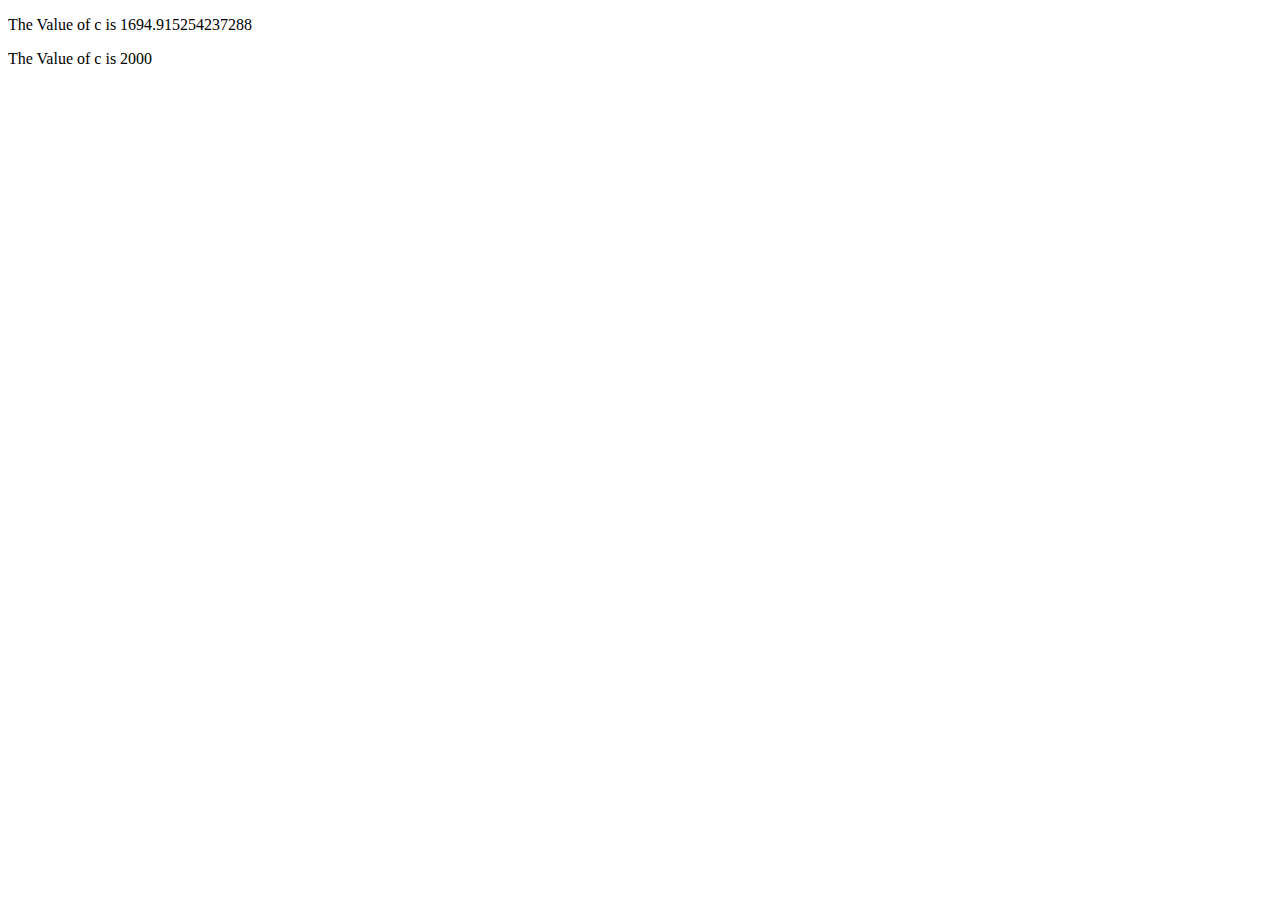
<file: .github/workflows/Calculator.html>
<!DOCTYPE html>
<html lang="en">

<head>
    <meta charset="UTF-8">
    <meta name="viewport" content="width=device-width, initial-scale=1.0">
    <title>Calculate</title>
</head>

<body>
    <p id="M1"></p>
    <p id="M2"></p>
    <script>
        var a = 2000;
        var b = 18;
        var c = a * 100 / (100 + b);
        var d = c + (c * (b / 100));
        document.getElementById("M1").innerHTML = "The Value of c is  " + c;
        document.getElementById("M2").innerHTML = "The Value of c is  " + d;


        // var a = 2000;
        // var b = 12;
        // var c = a * 100 / (100 + b);
        // var d = c + (c * (b / 100));
        // document.getElementById("M1").innerHTML = "The value of c is " + c;
        // document.getElementById("M2").innerHTML = "The value of c is " + d;


        // var a = 100;
        // var b = 18;
        // var c = a * 100 / (100 + b);
        // var d = c + (c * (b / 100));
        // document.getElementById("M1").innerHTML = "The value of c is " + c;
        // document.getElementById("M2").innerHTML = "The value of c is " + d;



        //Age Calculation
        // var x = 8    ;
        // var n = (4 * x) + 16;
        // var d = x + 16;
        // var ratio = n / d;
        // document.getElementById("M1").innerHTML = "The Required ratio is: " + ratio;   

        //Simple Interest
        // var p = 150000; 
        // var r = 12;
        // var t = 2;
        // var si = (p * r * t) / 100;
        // document.getElementById("M1").innerHTML = "the SI is " + si;  
    </script> 

</body>

</html>
</file>
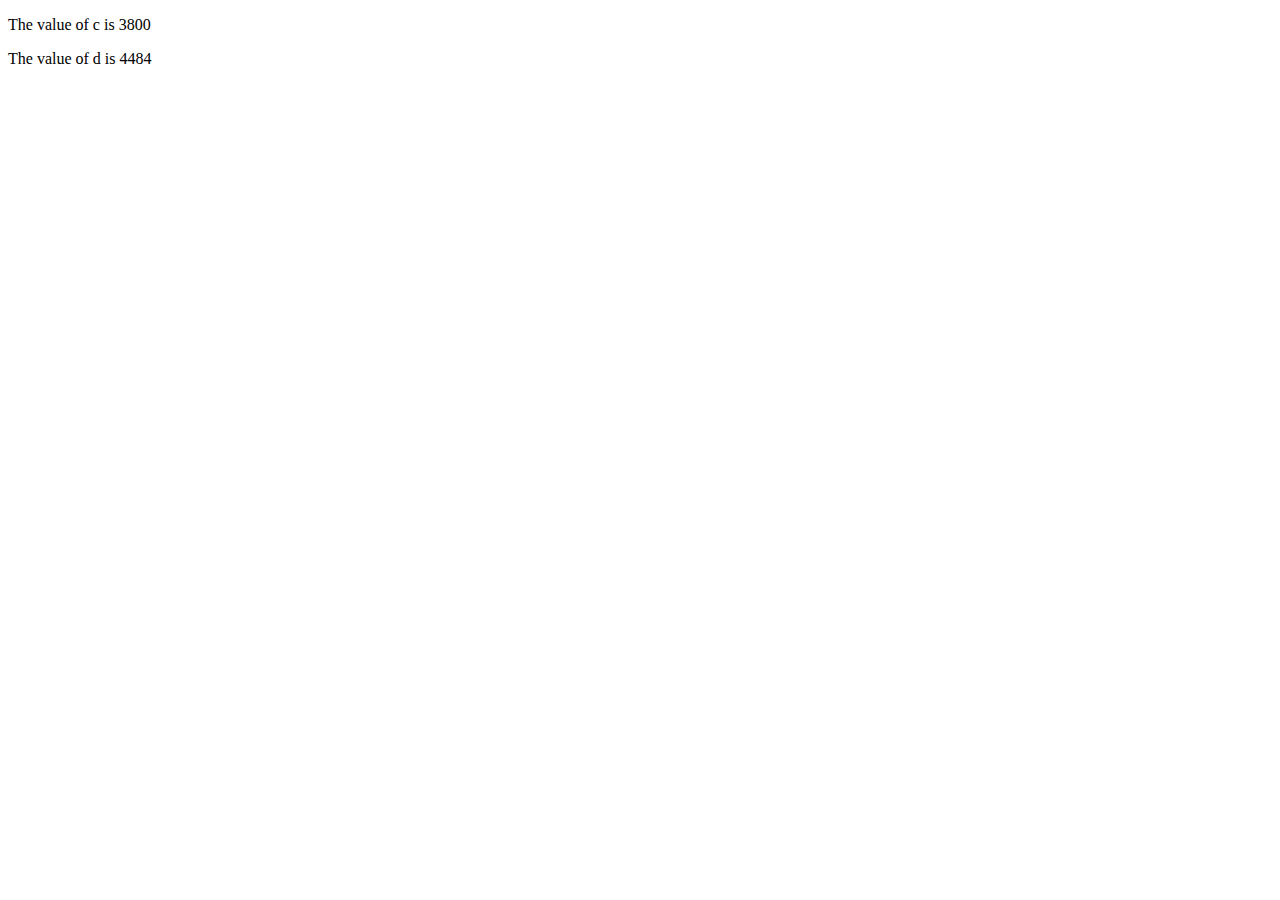
<file: .github/workflows/gst.html>
<!DOCTYPE html>
<html lang="en">

<head>
    <meta charset="UTF-8">
    <meta name="viewport" content="width=device-width, initial-scale=1.0">
    <title>gst Calculation</title>
</head>

<body> 

    <p id="p1"></p>
    <p id="p2"></p>
    <script>
        var a = 2000;
        var b = 18;
        var c = a +(100 * b);
        var d = c + (c * (b / 100));
        document.getElementById("p1").innerHTML = "The value of c is " + c;
        document.getElementById("p2").innerHTML = "The value of d is " + d;
 
    </script>

</body>

</html>
</file>
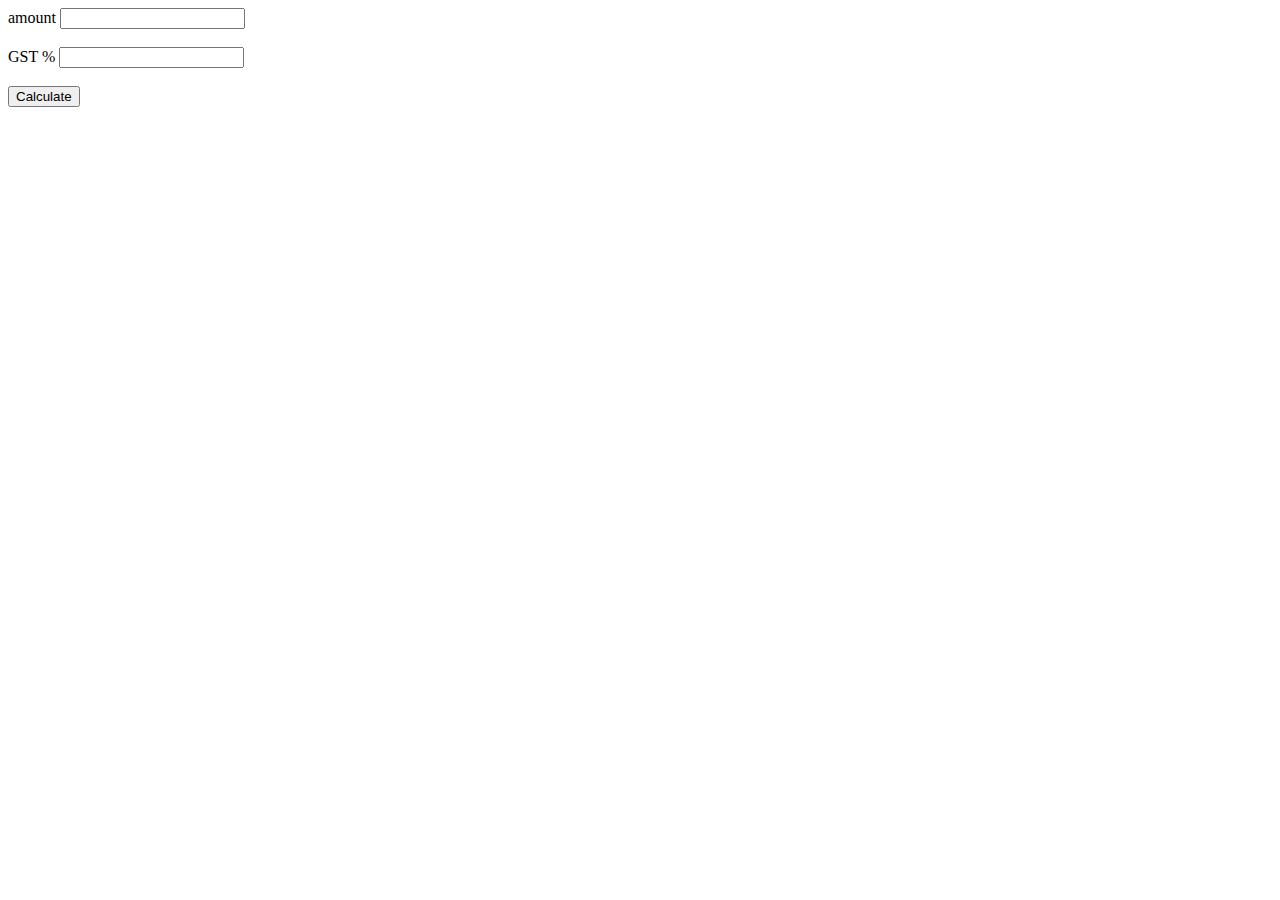
<file: .github/workflows/gstcal.html>
<!DOCTYPE html>
<html lang="en">

<head>
    <meta charset="UTF-8">
    <meta name="viewport" content="width=device-width, initial-scale=1.0">
    <title>GstCal</title>
</head>

<body>
    <label>amount</label>
    <input type="number" id="inp1"><br> <br>
    <label>GST %</label>
    <input type="number" id="inp2"><br><br>
    <button onclick="functions()">Calculate</button>
    <p id="p1"></p>
    <p id="p2"></p>
    <p id="p3"></p>
    <p id="p4"></p>
    <script>
        function functions() {
            var b = parseInt(document.getElementById("inp1").value);
            var r = parseInt(document.getElementById("inp2").value);
            var t = b + (b * (r / 100));
            var g=  b*(r/100);
            var c = b * 100 / (100 + r);
            c = c.toFixed(2);
            var d = c + (c * (r / 100));
            var h=  b - c;
            h= h.toFixed(2);
            document.getElementById("p1").innerHTML = " Forward Amount : " + t;
            document.getElementById("p2").innerHTML = "Forward Gst Amount : " + g;
            document.getElementById("p3").innerHTML = "Reverse Amount : " + c;
            document.getElementById("p4").innerHTML="Reverse Gst Amount : " + h; 
        }
    </script>
</body>

</html>
</file>
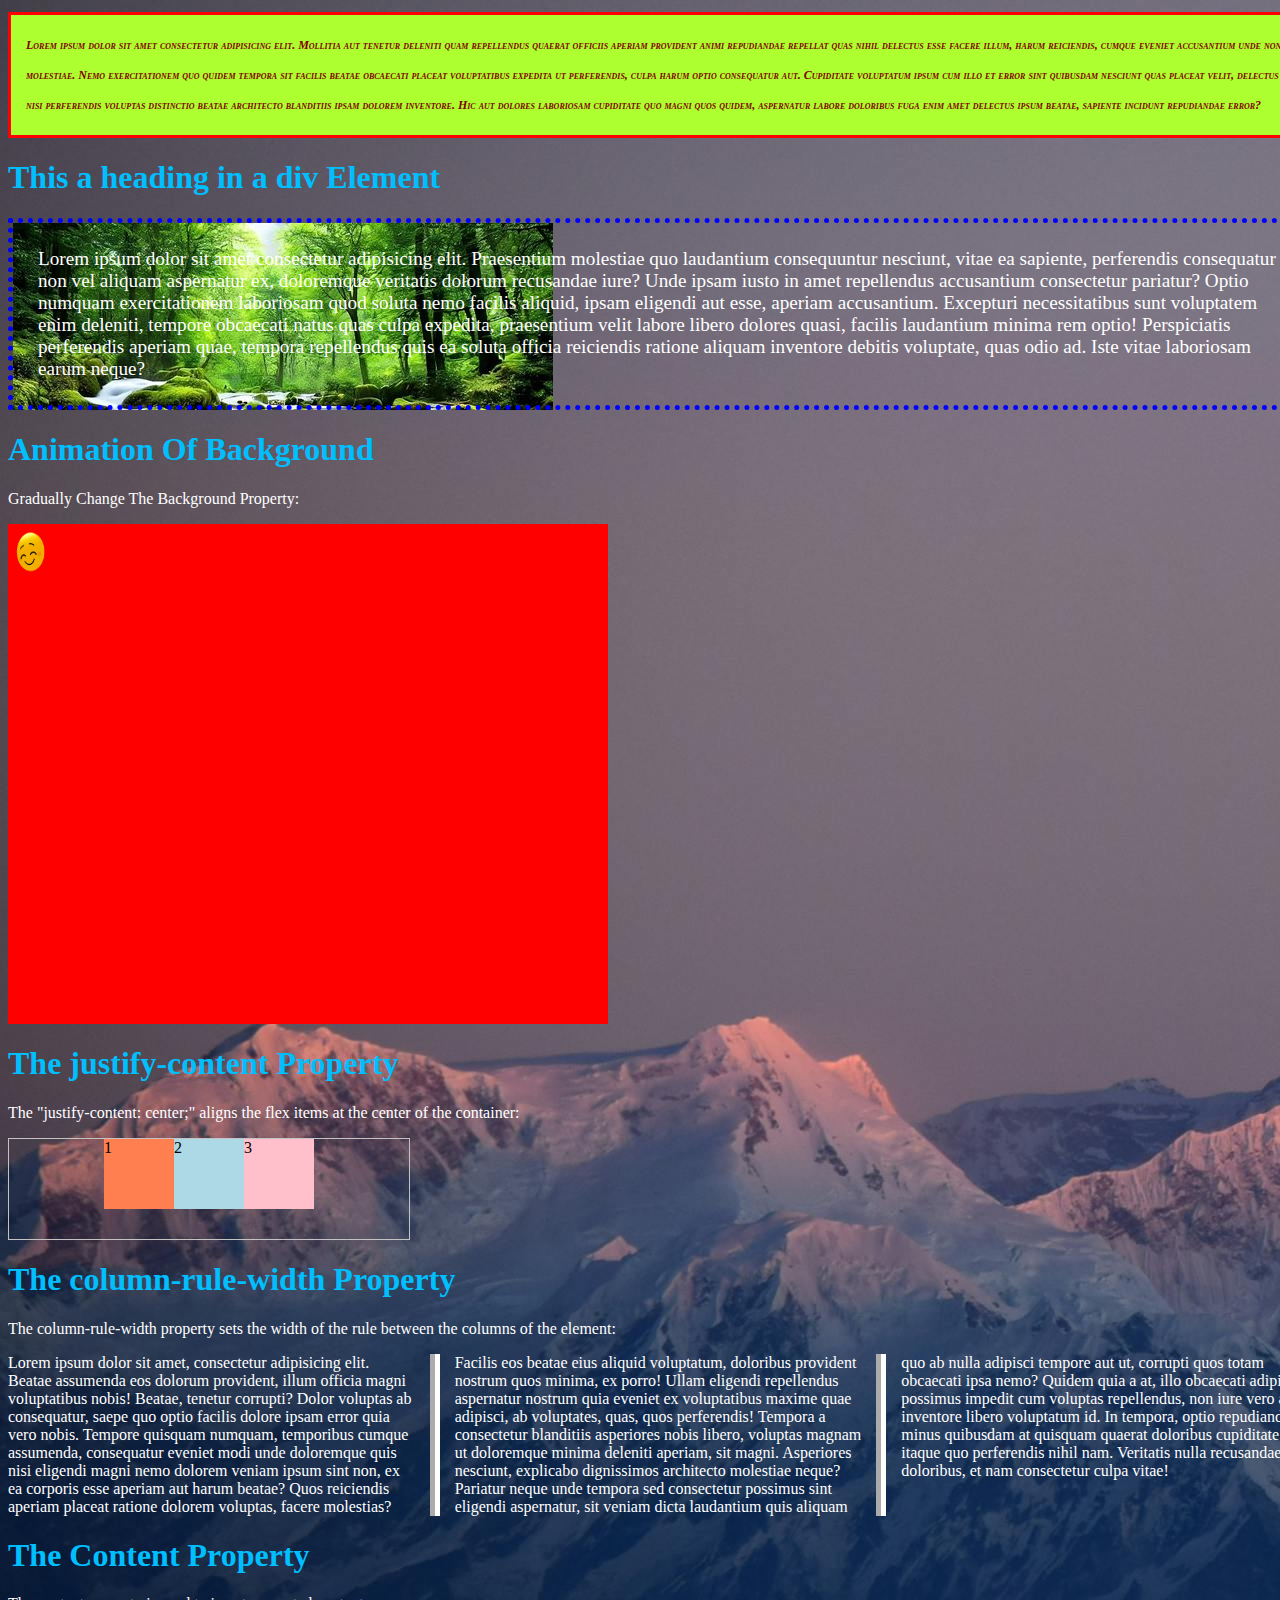
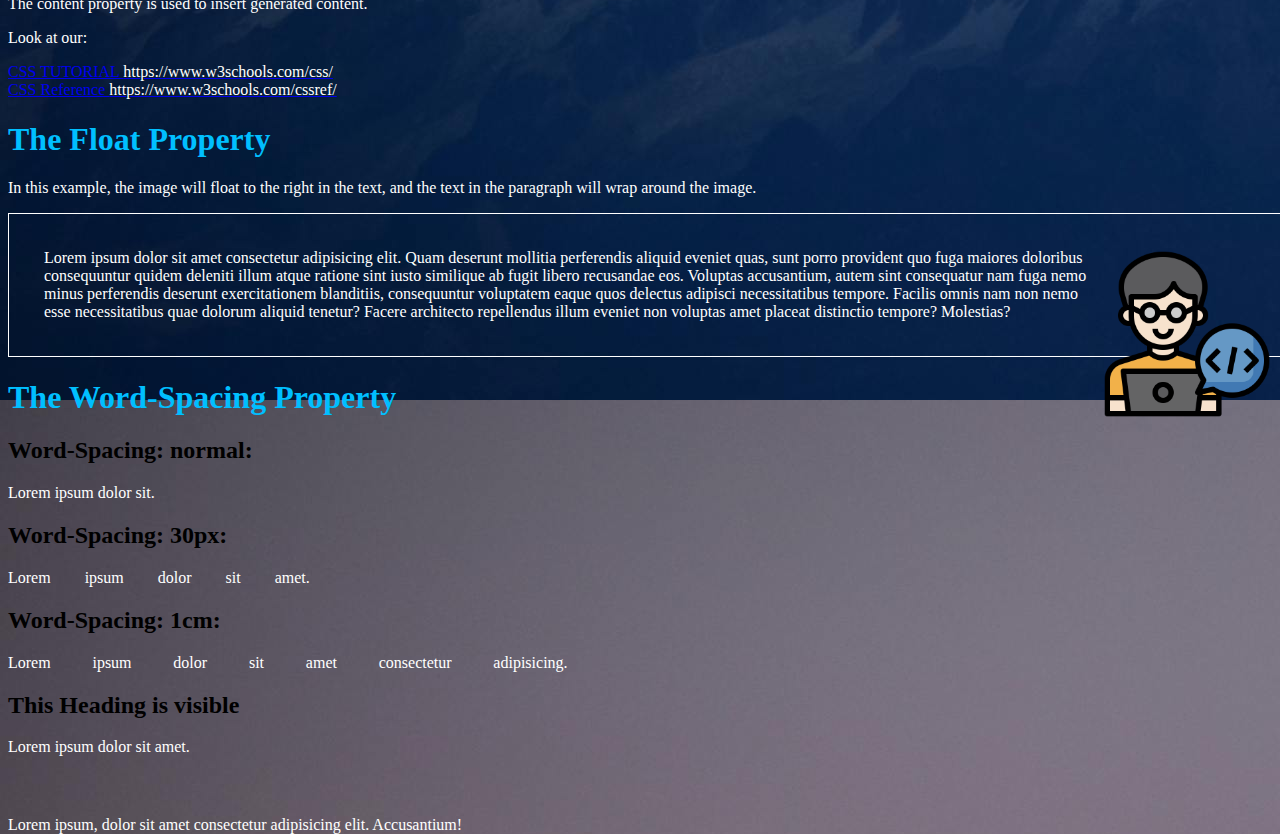
<file: .github/workflows/index1.html>
<!DOCTYPE html>
<html lang="en">

<head>
    <meta charset="UTF-8">
    <meta name="viewport" content="width=device-width, initial-scale=1.0">
    <link rel="stylesheet" href="style.css">
    <title>All CSS Proparties</title>
</head>
<style>
    p.c{
        word-spacing: normal;
        color: white;
    }
    p.d{
        word-spacing: 30px;
        color: white;
    }
    p.e{
        word-spacing: 1cm;
        color: white;
    }
    h3{
        visibility: hidden;
    }
</style>

<body>
    <P class="a"> Lorem ipsum dolor sit amet consectetur adipisicing elit. Mollitia aut tenetur deleniti quam
        repellendus quaerat officiis aperiam provident animi repudiandae repellat quas nihil delectus esse facere illum,
        harum reiciendis, cumque eveniet accusantium unde non molestiae. Nemo exercitationem quo quidem tempora sit
        facilis beatae obcaecati placeat voluptatibus expedita ut perferendis, culpa harum optio consequatur aut.
        Cupiditate voluptatum ipsum cum illo et error sint quibusdam nesciunt quas placeat velit, delectus nisi
        perferendis voluptas distinctio beatae architecto blanditiis ipsam dolorem inventore. Hic aut dolores laboriosam
        cupiditate quo magni quos quidem, aspernatur labore doloribus fuga enim amet delectus ipsum beatae, sapiente
        incidunt repudiandae error? </P>
    <div>
        <h1>This a heading in a div Element</h1>
        <p class="b">Lorem ipsum dolor sit amet consectetur adipisicing elit. Praesentium molestiae quo laudantium
            consequuntur nesciunt, vitae ea sapiente, perferendis consequatur non vel aliquam aspernatur ex, doloremque
            veritatis dolorum recusandae iure? Unde ipsam iusto in amet repellendus accusantium consectetur pariatur?
            Optio numquam exercitationem laboriosam quod soluta nemo facilis aliquid, ipsam eligendi aut esse, aperiam
            accusantium. Excepturi necessitatibus sunt voluptatem enim deleniti, tempore obcaecati natus quas culpa
            expedita, praesentium velit labore libero dolores quasi, facilis laudantium minima rem optio! Perspiciatis
            perferendis aperiam quae, tempora repellendus quis ea soluta officia reiciendis ratione aliquam inventore
            debitis voluptate, quas odio ad. Iste vitae laboriosam earum neque?</p>
    </div>

    <h1>Animation Of Background</h1>
    <p style="color: white;">Gradually Change The Background Property:</p>
    <div id="myDIV"></div>
     
    <h1>The justify-content Property</h1>

<p style="color: white;">The "justify-content: center;" aligns the flex items at the center of the container:</p>

  <div id="main">
    <div style="background-color: coral;">1</div>
    <div style="background-color: lightblue;">2</div>
    <div style="background-color: pink;">3</div>
  </div>
   <h1> The column-rule-width Property</h1>
   <p style="color: white;">The column-rule-width property sets the width of the rule between the columns of the element:</p>

   <div class="newspaper">Lorem ipsum dolor sit amet, consectetur adipisicing elit. Beatae assumenda eos dolorum provident, illum officia magni voluptatibus nobis! Beatae, tenetur corrupti? Dolor voluptas ab consequatur, saepe quo optio facilis dolore ipsam error quia vero nobis. Tempore quisquam numquam, temporibus cumque assumenda, consequatur eveniet modi unde doloremque quis nisi eligendi magni nemo dolorem veniam ipsum sint non, ex ea corporis esse aperiam aut harum beatae? Quos reiciendis aperiam placeat ratione dolorem voluptas, facere molestias? Facilis eos beatae eius aliquid voluptatum, doloribus provident nostrum quos minima, ex porro! Ullam eligendi repellendus aspernatur nostrum quia eveniet ex voluptatibus maxime quae adipisci, ab voluptates, quas, quos perferendis! Tempora a consectetur blanditiis asperiores nobis libero, voluptas magnam ut doloremque minima deleniti aperiam, sit magni. Asperiores nesciunt, explicabo dignissimos architecto molestiae neque? Pariatur neque unde tempora sed consectetur possimus sint eligendi aspernatur, sit veniam dicta laudantium quis aliquam quo ab nulla adipisci tempore aut ut, corrupti quos totam obcaecati ipsa nemo? Quidem quia a at, illo obcaecati adipisci possimus impedit cum voluptas repellendus, non iure vero alias inventore libero voluptatum id. In tempora, optio repudiandae minus quibusdam at quisquam quaerat doloribus cupiditate itaque quo perferendis nihil nam. Veritatis nulla recusandae doloribus, et nam consectetur culpa vitae!</div>

   <h1>The Content Property</h1>
   <p style="color: white;">The content property is used to insert generated content.</p>

   <p style="color: white;">Look at our:</p>
   <p>
    <a href="https://www.w3schools.com/css/"> CSS TUTORIAL </a><br>
    <a href="https://www.w3schools.com/cssref/"> CSS Reference </a>
   </p>
   <h1>The Float Property</h1>
   <p style="color: white;">In this example, the image will float to the right in the text, and the text in the paragraph will wrap around the image.</p>

   <p style="color: white; height: auto; border: 1px solid white; padding: 35px;" ><img src="developer1.png" alt="developer1"
   
    style="width:170px;height:170px; margin-left:15px;" >Lorem ipsum dolor sit amet consectetur adipisicing elit. Quam deserunt mollitia perferendis aliquid eveniet quas, sunt porro provident quo fuga maiores doloribus consequuntur quidem deleniti illum atque ratione sint iusto similique ab fugit libero recusandae eos. Voluptas accusantium, autem sint consequatur nam fuga nemo minus perferendis deserunt exercitationem blanditiis, consequuntur voluptatem eaque quos delectus adipisci necessitatibus tempore. Facilis omnis nam non nemo esse necessitatibus quae dolorum aliquid tenetur? Facere architecto repellendus illum eveniet non voluptas amet placeat distinctio tempore? Molestias?</p>
      <h1>The Word-Spacing Property</h1>

      <h2>Word-Spacing: normal:</h2>
      <p class="c">Lorem ipsum dolor sit.</p>

      <h2>Word-Spacing: 30px:</h2>
      <p class="d">Lorem ipsum dolor sit amet.</p>

      <h2>Word-Spacing: 1cm:</h2>
      <p class="e">Lorem ipsum dolor sit amet consectetur adipisicing.</p>
<h2>This Heading is visible</h2>
<p style="color: white;">Lorem ipsum dolor sit amet.</p>

<h3>This Heading is hidden</h3>
<p style="color: white;">Lorem ipsum, dolor sit amet consectetur adipisicing elit. Accusantium!</p>

</body>

</html>
</file>
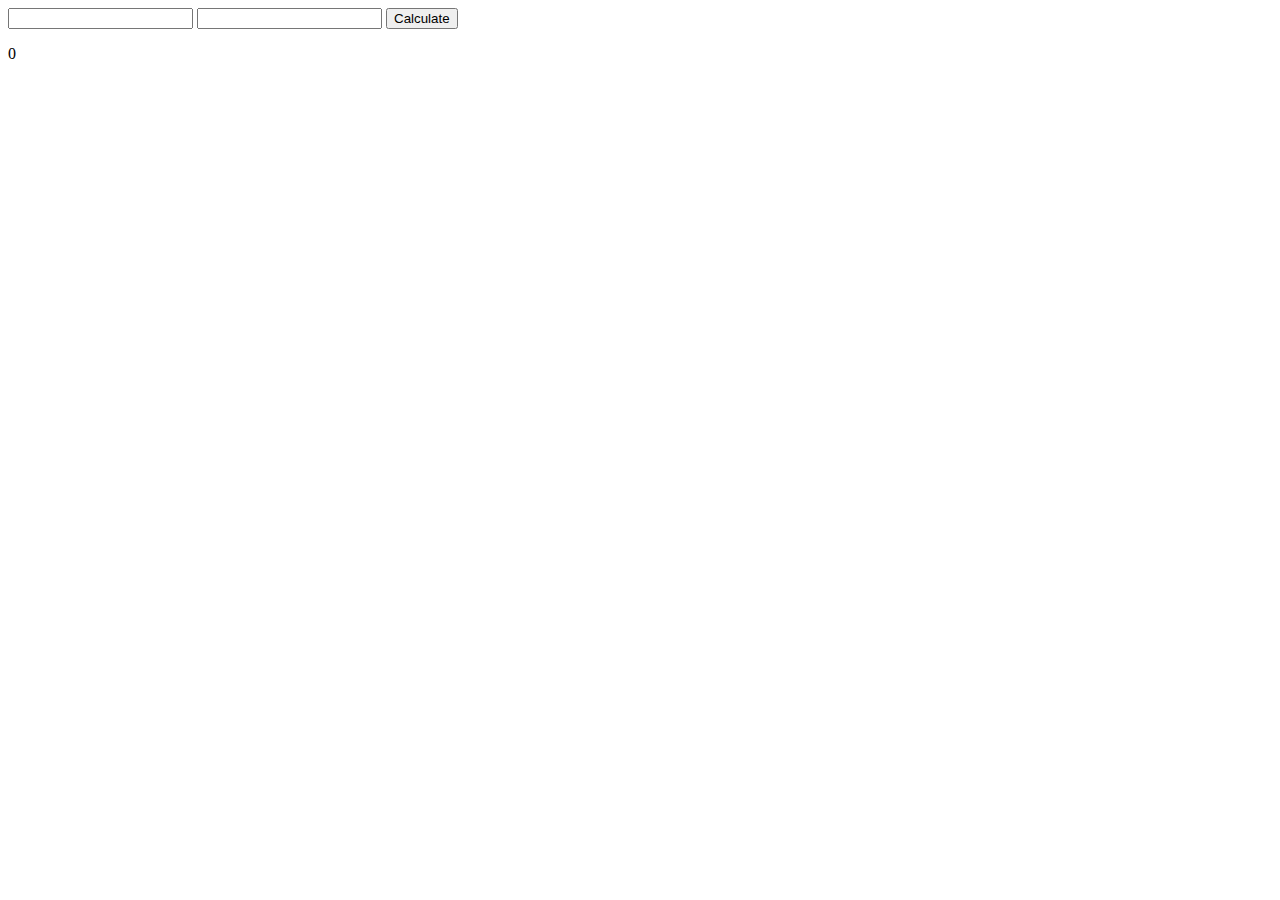
<file: .github/workflows/index2.html>
<!DOCTYPE html>
<html lang="en">
<head>
    <meta charset="UTF-8">
    <meta name="viewport" content="width=device-width, initial-scale=1.0">
    <title>Document</title>
</head>
<body>
    <input type="number" id="inp1">
    <input type="number" id="inp2">
    <button onclick="functions()">Calculate</button>
    <p id="p1">0</p>
    <script>  
        function functions(){

        var a= parseInt(document.getElementById("inp1").value) ;
        var b= parseInt(document.getElementById("inp2").value);
       var c=a+b;
        document.getElementById("p1").innerHTML="The Value Of C is " +c;
        }
        
    </script>
</body>
</html>
</file>
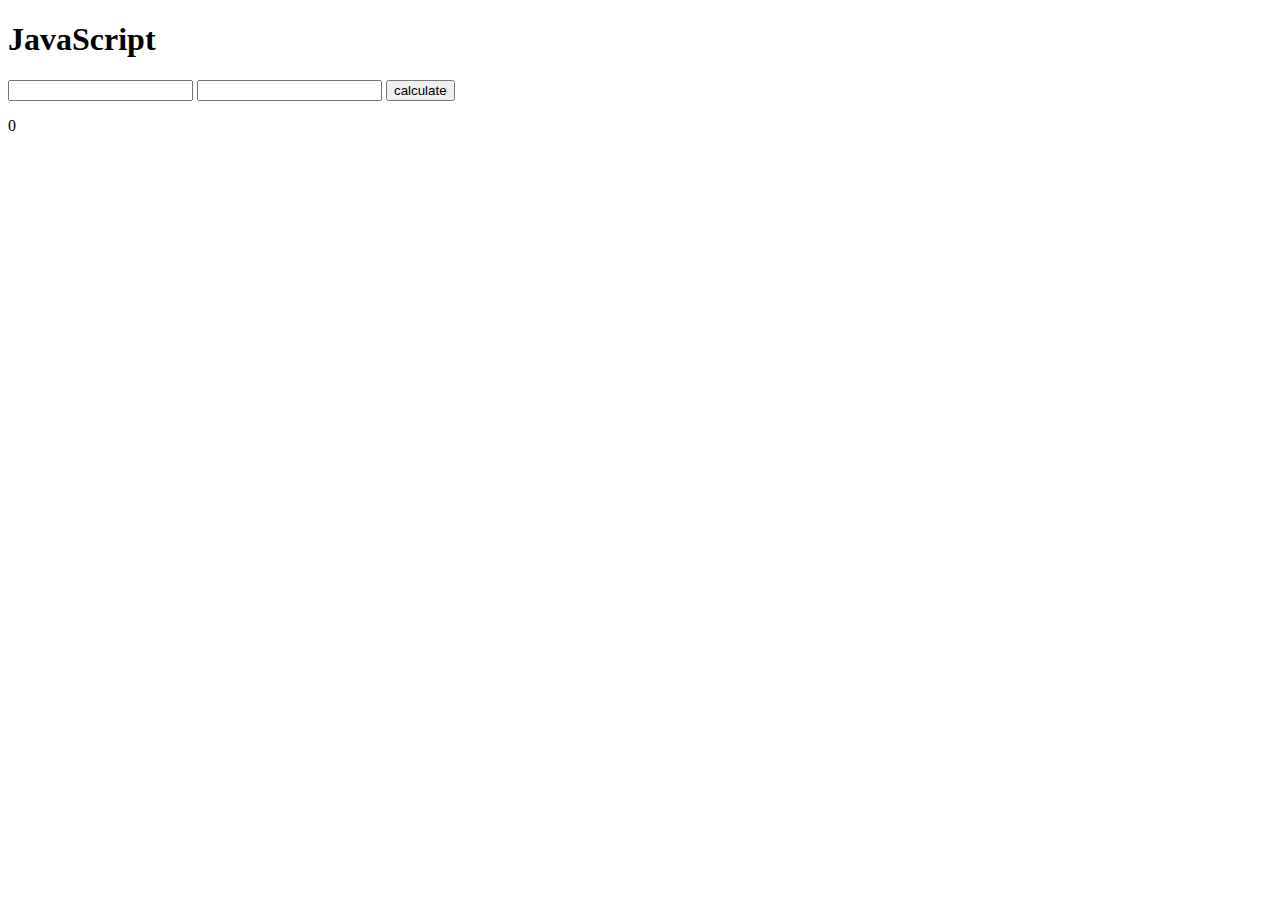
<file: .github/workflows/practice.html>
<!DOCTYPE html>
<html lang="en">
<head>
    <meta charset="UTF-8">
    <meta name="viewport" content="width=device-width, initial-scale=1.0">
    <title>Document</title>
</head>
<body>
    <h1>JavaScript</h1>
    <input type="number" id="inp1">
    <input type="number" id="inp2">
    <Button onclick="functions()">calculate</Button>
    <p id="R1">0</p>
    <script>
        // alert("Javascript");
        // console.log("HTML");
        // document.getElementById("R1").innerHTML="Rajlaxmi" ;
        // var a=document.getElementById("R1");//.value 
        // a.innerHTML="Rajlaxmi jkhkjhikkuk" ;
        // a.style.color="red";


         
        function functions(){
            let a= parseInt(document.getElementById("inp1").value);
            let b= parseInt(document.getElementById("inp2").value);
            let c= (a / b)*100;
            document.getElementById("R1").innerHTML="The Value of C is  " + c +"%";
        }
    </script>
</body>
</html>
</file>
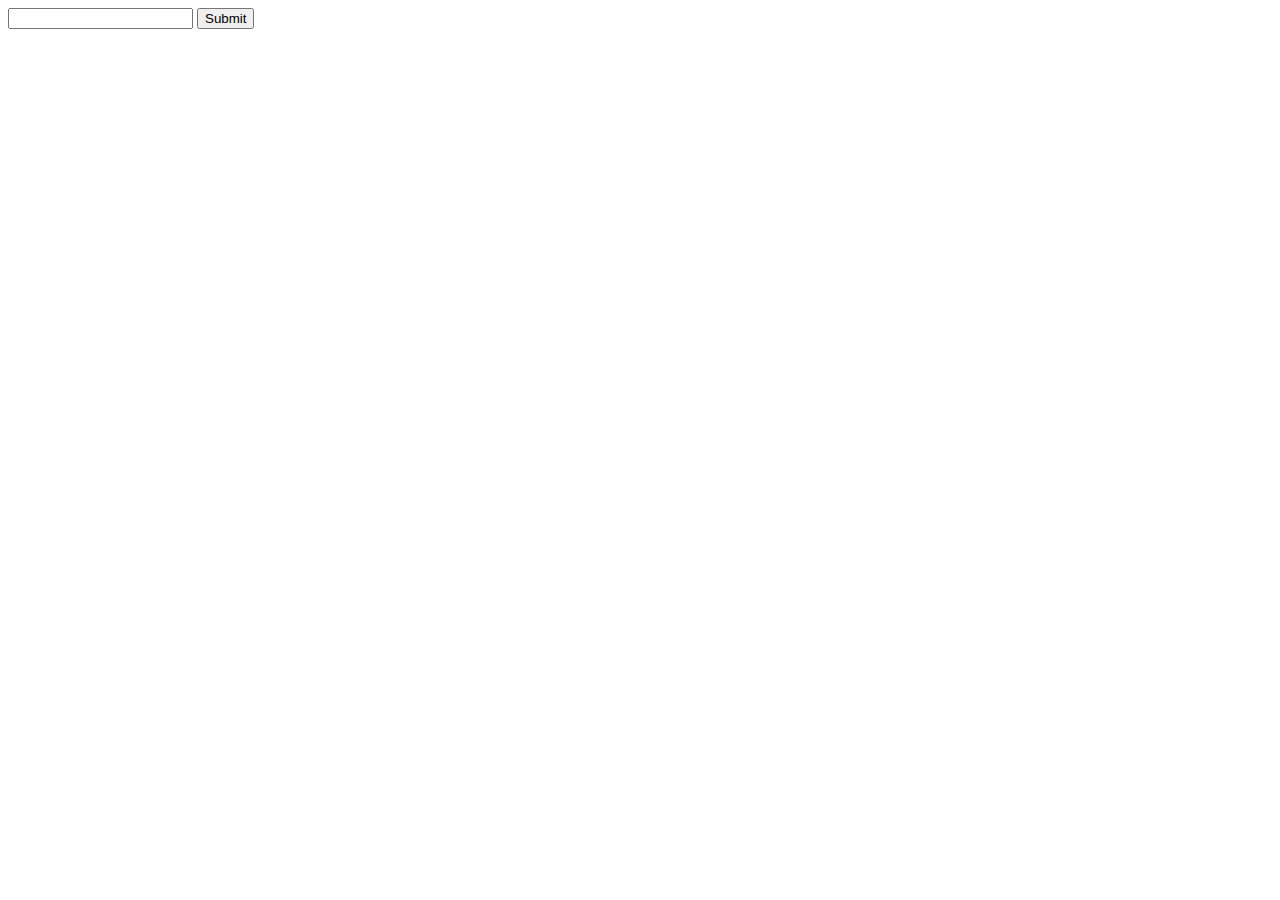
<file: .github/workflows/Simple.html>
<!DOCTYPE html>
<html lang="en">
<head>
    <meta charset="UTF-8">
    <meta name="viewport" content="width=device-width, initial-scale=1.0">
    <title>Document</title>
</head>
<body>
    <input type="number" id="age" required>
    <button onclick="checkAge()">Submit</button>
    <p id="result"> </p>
    <script>
        function checkAge() {
            var ageInput = document.getElementById("age").value;
            var age = parseInt(ageInput, 10);
            if (age < 100) {
                var cv = age - 100;
                document.getElementById("result").innerHTML = " calculated value " + cv;
            } else {
                document.getElementById("result").innerHTML = "The age is  morethan 100 ";
            }
        }
    </script>
</body>
</html>
</file>
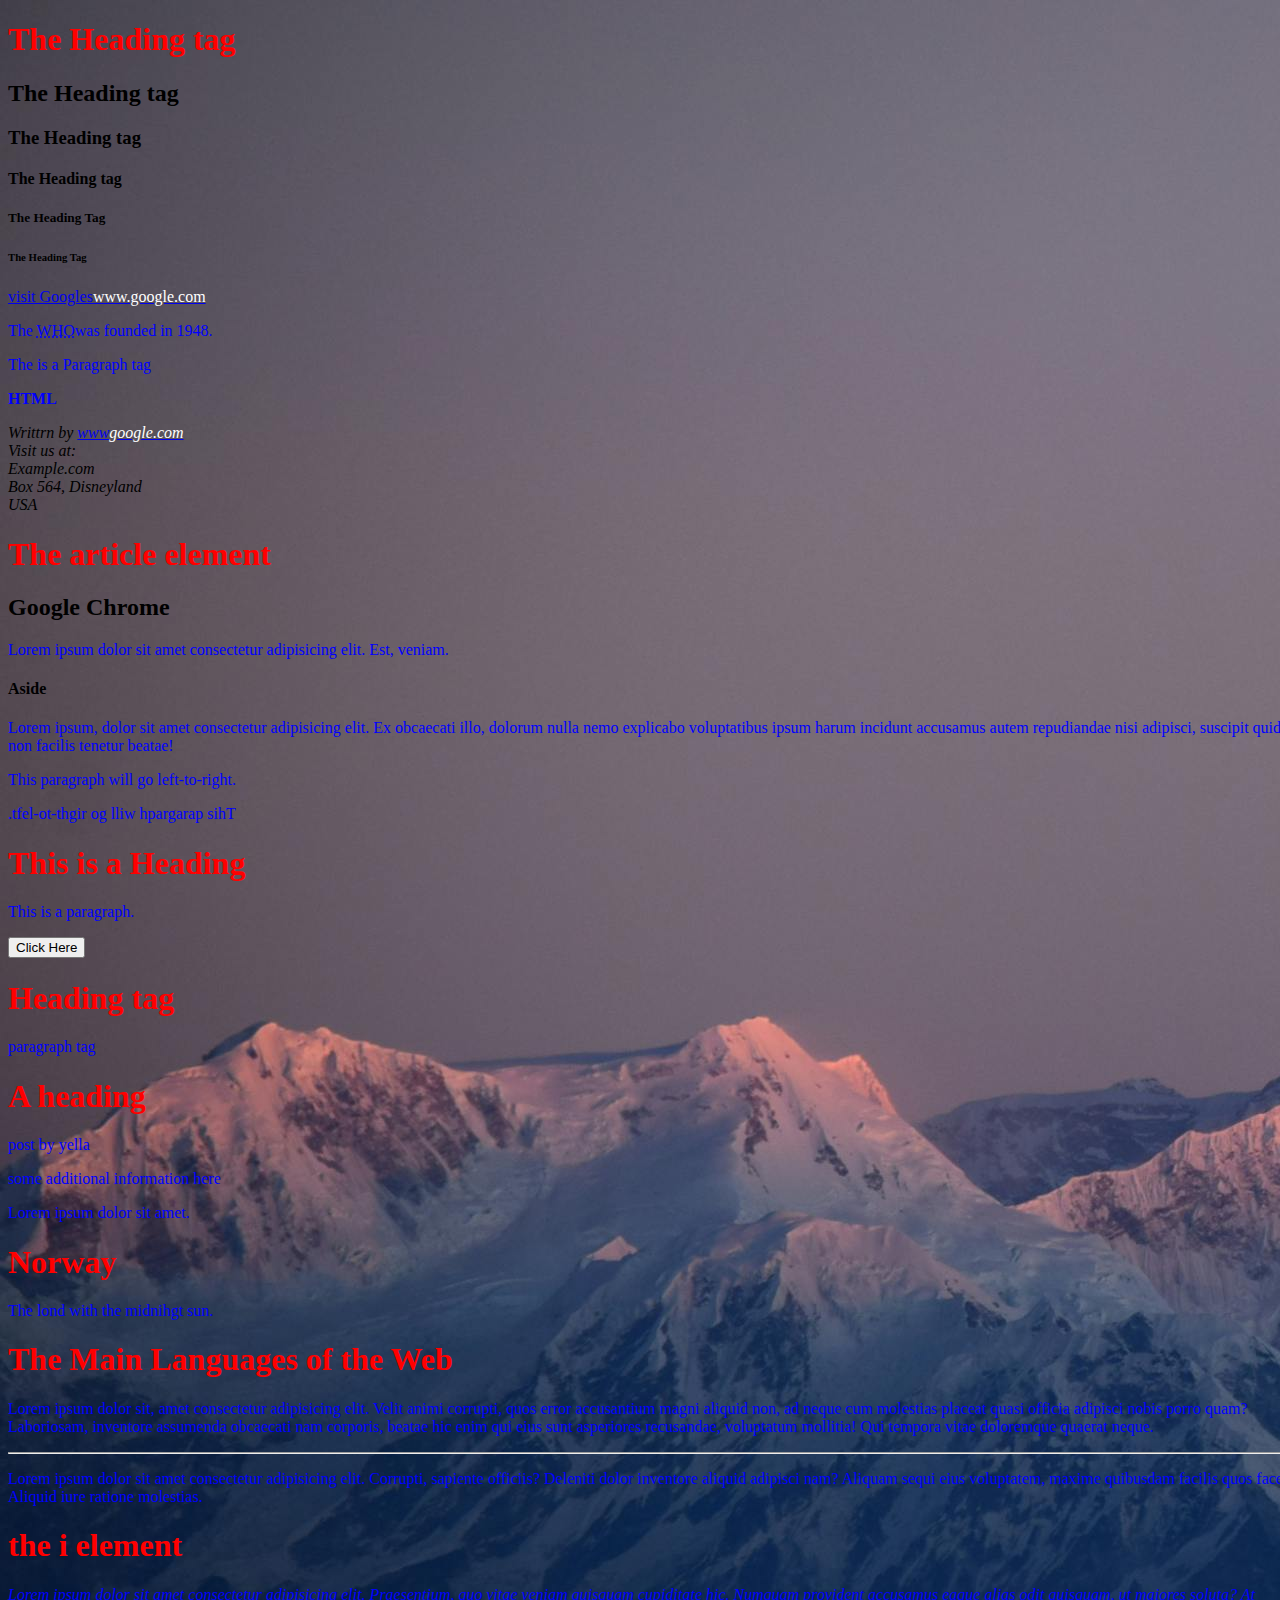
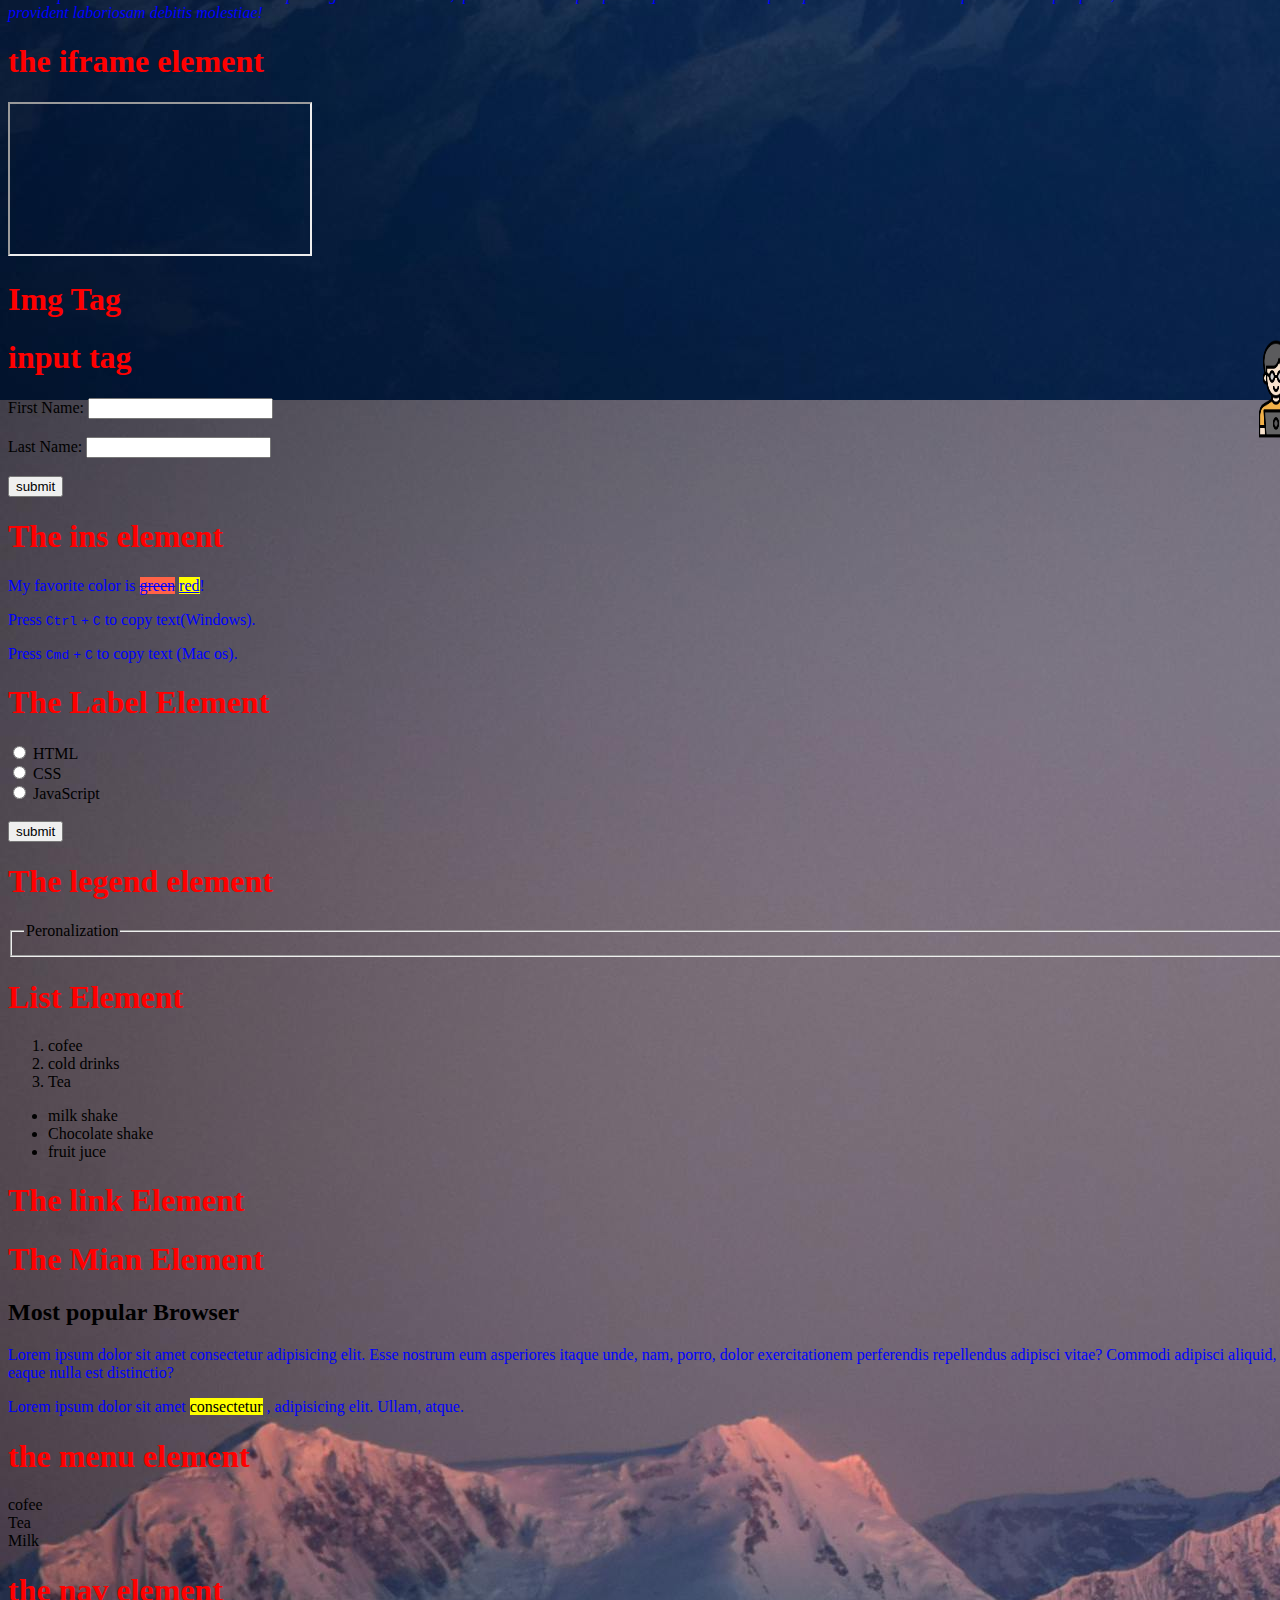
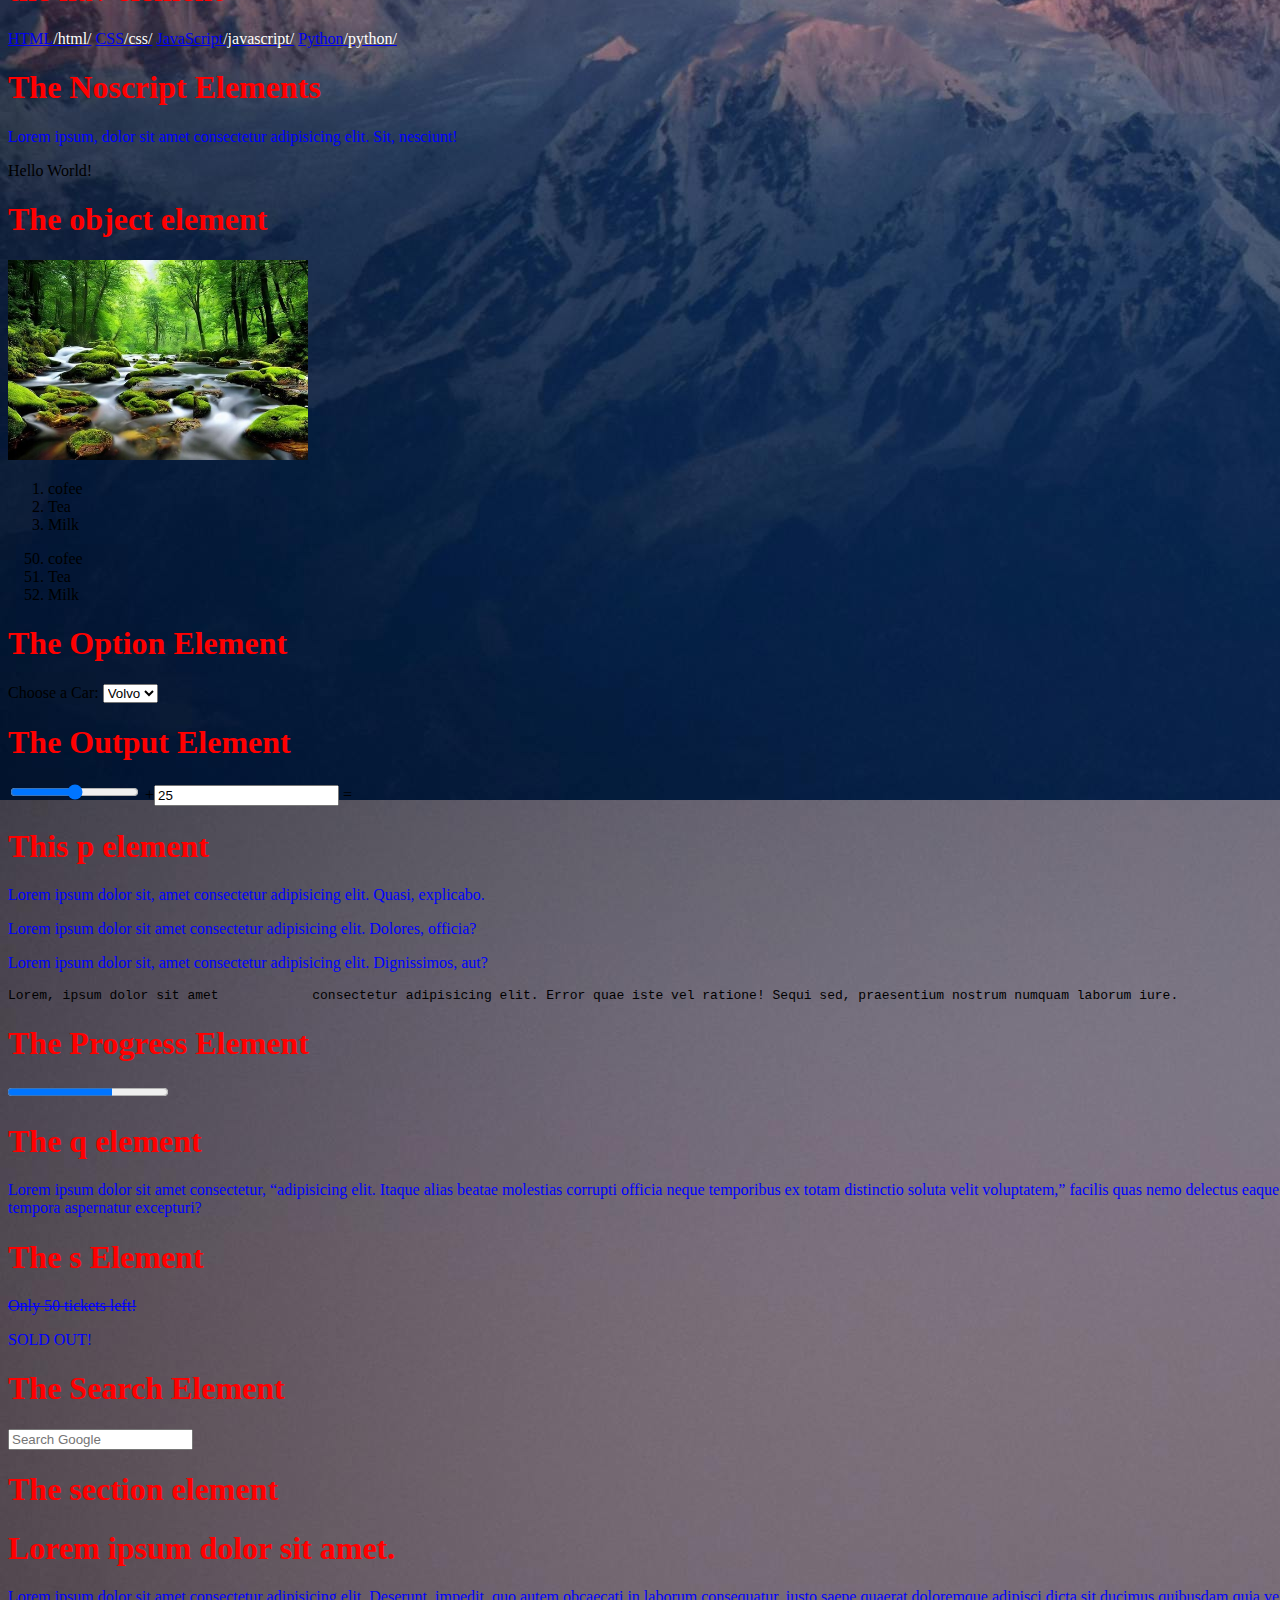
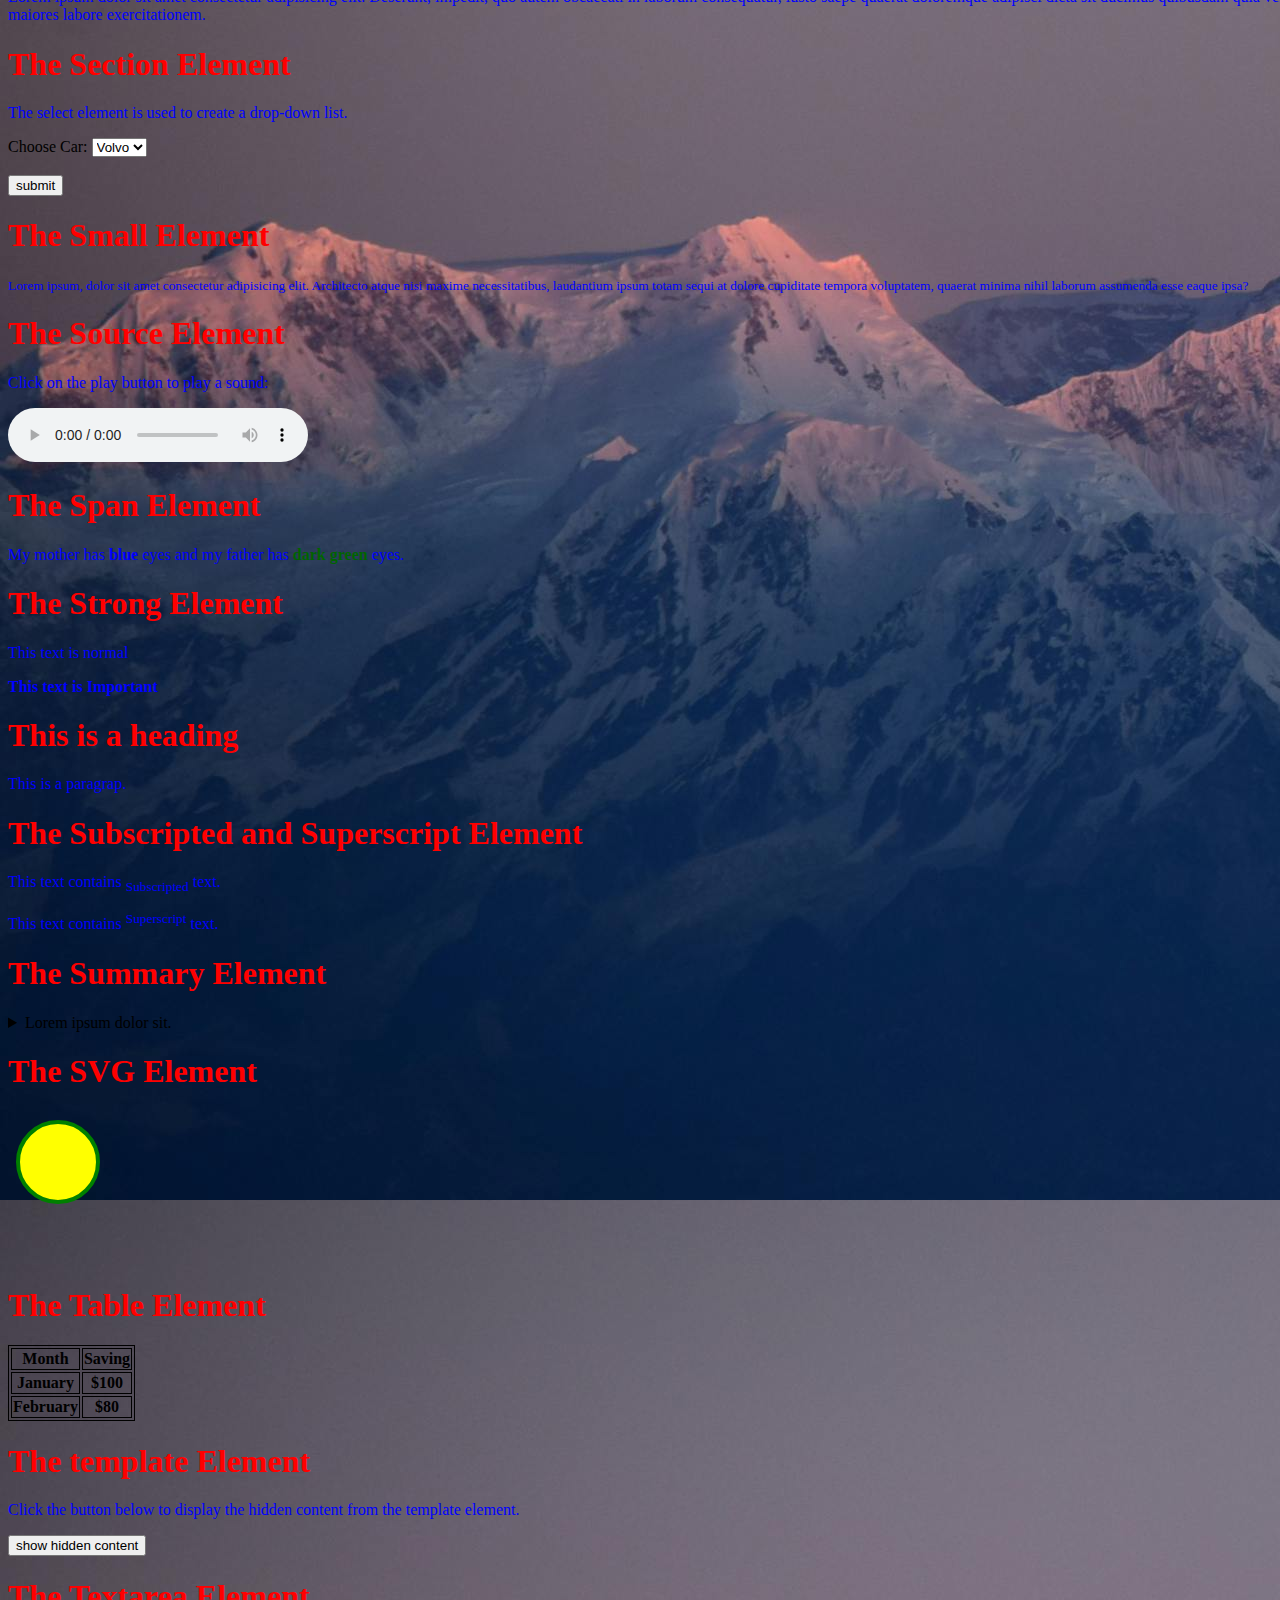
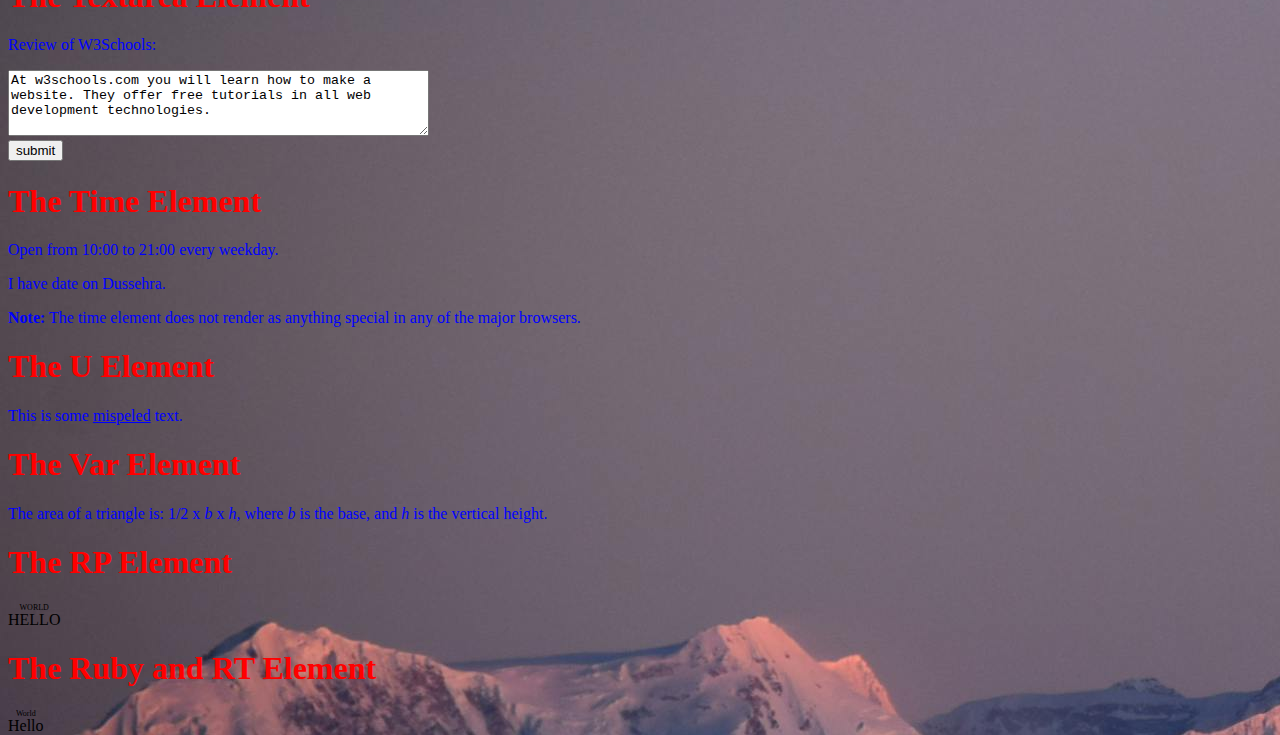
<file: .github/workflows/yella.html>
<!DOCTYPE html>
<html lang="en">

<head>
    <meta charset="UTF-8">
    <meta name="viewport" content="width=device-width, initial-scale=1.0">
    <title>All HTML Tags</title>

</head>

<body>

    <!--Defines Html Headings-->
    <h1>The Heading tag</h1>
    <h2>The Heading tag</h2>
    <h3>The Heading tag</h3>
    <h4>The Heading tag</h4>
    <h5>The Heading Tag</h5>
    <h6>The Heading Tag</h6>
    <!--Defines HyperLink-->
    <a href="www.google.com">visit Googles</a>
    <br>
    <!--Defines an Abbreviatin or an acronym-->
    <p>The <abbr title="World Health Orgsnization">WHO</abbr>was founded in 1948.</p>
    <!--Defines a Paragraph Tag-->
    <p>The is a Paragraph tag</p>
    <!--Defines Bold Tag-->
    <p> <b>HTML</b> </p>
    <!--Defines Contact Information the Auther|Owner of a document-->
    <address>
        Writtrn by <a href="google.com">www</a><br>
        Visit us at:<br>
        Example.com<br>
        Box 564, Disneyland<br>
        USA
    </address>
    <!--Defines an article-->
    <article>
        <h1>The article element</h1>
        <h2>Google Chrome</h2>
        <p>Lorem ipsum dolor sit amet consectetur adipisicing elit. Est, veniam.</p>
    </article>
    <!--	Defines content aside from the page content-->
    <aside>
        <h4>Aside</h4>
        <p>Lorem ipsum, dolor sit amet consectetur adipisicing elit. Ex obcaecati illo, dolorum nulla nemo explicabo
            voluptatibus ipsum harum incidunt accusamus autem repudiandae nisi adipisci, suscipit quidem, non facilis
            tenetur beatae!</p>
    </aside>
    <!--Overrides the current text direction-->
    <p>This paragraph will go left-to-right.</p>
    <p><bdo dir="rtl">This paragraph will go right-to-left.</bdo></p>
    <!--Defines The Documents body-->

    <body>
        <h1>This is a Heading</h1>
        <p>This is a paragraph.</p>
    </body>
    <!--Defines a clickable button-->
    <button type="button">Click Here</button>
    <!--Contains Metadata/information for the document-->

    <head>
        <h1>Heading tag</h1>
        <p>paragraph tag</p>
    </head>
    <!--Defines a header for a document or section-->
    <article>
        <header>
            <h1> A heading</h1>
            <p>post by yella</p>
            <p>some additional information here</p>
        </header>
        <p>Lorem ipsum dolor sit amet.</p>
    </article>
    <!--Desines a header and related content-->
    <hgroup>
        <h1>Norway</h1>
        <p>The lond with the midnihgt sun.</p>
    </hgroup>
    <!--Defines a thematic change in the content-->
    <h1>The Main Languages of the Web</h1>
    <p>Lorem ipsum dolor sit, amet consectetur adipisicing elit. Velit animi corrupti, quos error accusantium magni
        aliquid non, ad neque cum molestias placeat quasi officia adipisci nobis porro quam? Laboriosam, inventore
        assumenda obcaecati nam corporis, beatae hic enim qui eius sunt asperiores recusandae, voluptatum mollitia! Qui
        tempora vitae doloremque quaerat neque.</p>
    <hr>
    <p>Lorem ipsum dolor sit amet consectetur adipisicing elit. Corrupti, sapiente officiis? Deleniti dolor inventore
        aliquid adipisci nam? Aliquam sequi eius voluptatem, maxime quibusdam facilis quos facere! Aliquid iure ratione
        molestias.</p>

    <!--Defines the root of an html-->
    <html>

    </html>
    <!--Defines a part of text in an alternate voice or mood-->
    <h1>the i element</h1>
    <p><i>Lorem ipsum dolor sit amet consectetur adipisicing elit. Praesentium, quo vitae veniam quisquam cupiditate
            hic. Numquam provident accusamus eaque alias odit quisquam, ut maiores soluta? At provident laboriosam
            debitis molestiae!</i></p>

    <!--Defines an inline frame-->
    <h1> the iframe element</h1>
    <iframe src="https://www.w3schools.com" title="W3Schools Free Online Web Tutorials"></iframe>
    <!--DEfines an image-->
    <h1>Img Tag</h1>
    <img src="developer1.png" alt="developer" width="50" height="100">
    <!--Defines an input control-->
    <h1>input tag</h1>
    <label for="fname">First Name:</label>
    <input type="text" id="fname" name="fname"><br><br>
    <label for="lname">Last Name:</label>
    <input type="text" id="lname" name="lname"><br><br>
    <input type="submit" value="submit">
    <!--Defines a text that has been inserted into a document-->
    <h1>The ins element</h1>
    <p>My favorite color is <del style="background-color: tomato;">green</del> <ins
            style="background-color: yellow;">red</ins>!</p>
    <!--Defines Keyboard Input-->
    <p>Press <kbd>Ctrl</kbd> <kbd>+</kbd> <kbd>C</kbd> to copy text(Windows).</p>
    <p>Press <kbd>Cmd</kbd> <kbd>+</kbd> <kbd>C</kbd> to copy text (Mac os).</p>
    <!--Defines a label for an <input> Element-->
    <h1>The Label Element</h1>
    <input type="radio" name="fav-language" id="html" value="HTML">
    <label for="html">HTML</label><br>
    <input type="radio" name="fav-language" id="css" value="CSS">
    <label for="css">CSS</label><br>
    <input type="radio" name="fav-language" id=" value=" JavaScript">
    <label for="javascript">JavaScript</label><br> <br>
    <input type="submit" value="submit">
    <!--Defines a caption for a fieldset element-->
    <h1>The legend element</h1>
    <fieldset>
        <legend>Peronalization</legend>
    </fieldset>
    <!--Defines a list item-->
    <h1>List Element</h1>
    <ol>
        <li>cofee</li>
        <li>cold drinks</li>
        <li>Tea</li>
    </ol>
    <ul>
        <li>milk shake</li>
        <li>Chocolate shake</li>
        <li>fruit juce</li>
    </ul>
    <!--Defines the relationship between a document and an external resource (most used to link to style sheets)-->
    <h1>The link Element</h1>
    <link rel="stylesheet" href="style.css">
    <!--Specifies the main content of a document-->
    <h1>The Mian Element</h1>
    <main>
        <h2> Most popular Browser </h2>
        <p>Lorem ipsum dolor sit amet consectetur adipisicing elit. Esse nostrum eum asperiores itaque unde, nam, porro,
            dolor exercitationem perferendis repellendus adipisci vitae? Commodi adipisci aliquid, esse eaque nulla est
            distinctio?</p>
    </main>
    <!--Defines marked/highlighted text-->
    <p>Lorem ipsum dolor sit amet <mark>consectetur</mark> , adipisicing elit. Ullam, atque.</p>
    <!--defines an unordered list-->
    <h1>the menu element</h1>
    <main>

        <li>cofee</li>
        <li>Tea</li>
        <li>Milk</li>
    </main>
    <!--Defines navigation link-->
    <h1>the nav element</h1>
    <a href="/html/">HTML</a>
    <a href="/css/">CSS</a>
    <a href="/javascript/">JavaScript</a>
    <a href="/python/">Python</a>
    <!--Defines an alternate content for users that do not support client-side scripts-->
    <h1>The Noscript Elements</h1>
    <p>Lorem ipsum, dolor sit amet consectetur adipisicing elit. Sit, nesciunt!</p>
    <script>
        document.write("Hello World!")
    </script>
    <noscript>Sorry, your browser does not support JavaScript!</noscript>
    <!--Defines a container for an external application-->
    <h1>The object element</h1>
    <object data="nature.jpg" width="300" height="200"></object>
    <!--Defines Ordered List-->
    <ol>
        <li>cofee</li>
        <li>Tea</li>
        <li>Milk</li>
    </ol>
    <ol start="50">
        <li>cofee</li>
        <li>Tea</li>
        <li>Milk</li>
    </ol>
    <!--Defines an option in a drop-down list-->
    <h1>The Option Element</h1>
    <label for="cars">Choose a Car:</label>
    <select id="cars">
        <option value="volvo">Volvo</option>
        <option value="saab">Saab</option>
        <option value="Opel">Opel</option>
        <option value="Audi">Audi</option>
    </select>
    <!--Defines the result of a calculation-->
    <h1>The Output Element</h1>
    <form oninput="x.value=parseInt(a.value)+parseInt(b.value)">
        <input type="range" id="a" value="50">
        +<input type="number" id="b" value="25">
        =<output name="x" for="a b"></output>
    </form>
    <!--defines a paragraph tag-->
    <h1>This p element</h1>
    <p>Lorem ipsum dolor sit, amet consectetur adipisicing elit. Quasi, explicabo.</p>
    <p>Lorem ipsum dolor sit amet consectetur adipisicing elit. Dolores, officia?</p>
    <p>Lorem ipsum dolor sit, amet consectetur adipisicing elit. Dignissimos, aut?</p>
    <!--Defines Preformatted text-->
    <pre>Lorem, ipsum dolor sit amet            consectetur adipisicing elit. Error quae iste vel ratione! Sequi sed, praesentium nostrum numquam laborum iure.</pre>
    <!-- Represents the progress of a task-->
    <h1>The Progress Element</h1>
    <progress id="file" value="65" max="100">65%</progress>
    <!--Defines a short quotation-->
    <h1>The q element</h1>
    <p>Lorem ipsum dolor sit amet consectetur,
        <q>adipisicing elit. Itaque alias beatae molestias corrupti officia neque temporibus ex totam distinctio soluta
            velit voluptatem,</q> facilis quas nemo delectus eaque tempora aspernatur excepturi?
    </p>
    <!--Defines sample output from a computer program-->
    <h1>The s Element</h1>
    <p><s>Only 50 tickets left!</s></p>
    <p>SOLD OUT!</p>
    <!--Defines a search section-->
    <h1>The Search Element</h1>
    <search>
        <form>
            <input name="fsrch" id="fsrch" placeholder="Search Google">
        </form>
    </search>
    <!--DEfines a section in a document-->
    <h1>The section element</h1>
    <section>
        <h1>Lorem ipsum dolor sit amet.</h1>
        <p>Lorem ipsum dolor sit amet consectetur adipisicing elit. Deserunt, impedit, quo autem obcaecati in laborum
            consequatur, iusto saepe quaerat doloremque adipisci dicta sit ducimus quibusdam quia velit maiores labore
            exercitationem.</p>
    </section>
    <!--Defines a drop-down list-->
    <h1>The Section Element</h1>
    <p>The select element is used to create a drop-down list.</p>
    <label for="cars">Choose Car:</label>
    <select name="car" id="cars">
        <option value="Volvo">Volvo</option>
        <option value="saab">saab</option>
        <option value="Opel">Opel</option>
        <option value="Audi">Audi</option>
    </select>
    <br><br>
    <input type="submit" value="submit">
    <!--Defines smaller text-->
    <h1>The Small Element</h1>
    <p> <small>Lorem ipsum, dolor sit amet consectetur adipisicing elit. Architecto atque nisi maxime necessitatibus,
            laudantium ipsum totam sequi at dolore cupiditate tempora voluptatem, quaerat minima nihil laborum assumenda
            esse eaque ipsa?</small></p>
    <!--Defines multiple media resources for media elements-->
    <h1>The Source Element</h1>
    <p>Click on the play button to play a sound:</p>
    <audio controls>
        <source src="" type="">
        Your browser does not support the audio element.
    </audio>
    <!--Defines a section in a document-->
    <h1>The Span Element</h1>
    <p>My mother has <span style="color:blue; font-weight: bold;">blue</span> eyes and my father has <span
            style="color:darkgreen;font-weight: bold;">dark green</span> eyes.</p>
    <!--Defiens Important text-->
    <h1>The Strong Element</h1>
    <p>This text is normal</p>
    <p><strong>This text is Important</strong></p>
    <!--Defines style information for a document-->
    <style>
        h1 {
            color: red;
        }

        p {
            color: blue;
        }
    </style>
    <h1>This is a heading</h1>
    <p>This is a paragrap.</p>
    <!--Defines subscripted text-->
    <h1>The Subscripted and Superscript Element</h1>
    <p>This text contains <sub>Subscripted</sub> text.</p>
    <p>This text contains <sup>Superscript</sup> text.</p>
    <!--Defines a visible heading for a <details> element-->
    <h1>The Summary Element</h1>
    <details>
        <summary>Lorem ipsum dolor sit.</summary>
        <p>Lorem, ipsum dolor sit amet consectetur adipisicing elit. Magnam nesciunt sunt quisquam neque impedit,
            commodi odio voluptate ex laudantium nemo.</p>
    </details>
    <!-- Defines a container for SVG graphics-->
    <h1>The SVG Element</h1>
    <svg width="100" heigh="100">
        <circle cx="50" cy="50" r="40" stroke="green" stroke-width="4" fill="yellow"></circle>
        Sorry, your browser does not support inline SVG
    </svg>
    <!--Defines  a table-->
    <style>
        table,
        th,
        tr {
            border: 1px solid black;
        }
        #myTABLE{
            border-spacing: 2px;
            animation: mymove 5s infinite;
        }
        @keyframes mymove{
            50% {border-spacing: 20px;}
        }
    </style>
    <h1>The Table Element</h1>
    <table id="myTABLE">
        <tr>
            <th>Month</th>
            <th>Saving</th>
        </tr>
        <tr>
            <th>January</th>
            <th>$100</th>
        </tr>
        <tr>
            <th>February</th>
            <th>$80</th>
        </tr>
    </table>
    <!--Defines Groups the body content in a table-->
    <h1>The template Element</h1>
    <p>Click the button below to display the hidden content from the template element.</p>
    <button onclick="showContent()">show hidden content</button>
    <template>
        <h2>Flower</h2>
        <img src="flower.jpg" width="214" height="204">
    </template>
    <script>
        function showContent() {         
                let temp = document.getElementsByTagName("template")[0];
                let clon = temp.content.cloneNode(true);
                document.body.appendChild(clon);
            }           
    </script>
           <!--Defines a multiline input control (text area)-->
           <h1>The Textarea Element</h1>
           <form action=""> 
           <p><label for="w3review">Review of W3Schools:</label></p>
           <textarea name="w3review" id="w3review" rows="4" cols="50">At w3schools.com you will learn how to make a website. They offer free tutorials in all web development technologies.</textarea>
           <br>
           <input type="submit" value="submit">
           </form>
           <!--Defines a specific time (or datetime)-->
           <h1>The Time Element</h1>
           <p>Open from <time>10:00</time> to <time>21:00</time> every weekday.</p>
           <p>I have date on <time datetime="2024-10-12 20:00">Dussehra</time>.</p>
           <p><b>Note:</b> The time element does not render as anything special in any of the major browsers.</p>

           <!-- Defines some text that is unarticulated and styled differently from normal text-->
           <h1>The U Element</h1>
          <p>This is some  <u>mispeled</u> text.</p>
          <!--Defines a varible-->
          <h1>The Var Element</h1>
          <p>The area of a triangle is: 1/2 x <var>b</var> x <var>h</var>, where <var>b</var> is the base, and <var>h</var> is the vertical height.</p>
             <!--Defines what to show in browsers that do not support ruby annotations-->
             <h1>The RP Element</h1>
             <ruby>
                HELLO <rp>(</rp><rt>WORLD</rt><rp>)</rp>
             </ruby>
             <h1>The Ruby and RT Element</h1>
             <ruby>
                Hello <rt>
                    World
                </rt>
             </ruby>
</body>

</html>
</file>
<file: .github/workflows/style.css>
/*{
    background-image: url(developer1.png);
    background-repeat: no-repeat;
    background-attachment: fixed;
 }*/
 body{
   background-image: url('mountain.jpg');
    
   width: 1300px;
   height: 1200px;
    
 }
 p.a {
    border: 3px solid red;
    font-size: medium;
    padding: 15px;
    color: maroon;
    background-color: greenyellow;
    font: italic small-caps bold 12px/30px Georgia, serif;

    /* font-family: 'Times New Roman', Times, serif;*/

 }

 h1 {
    color: deepskyblue;
 }

 p.b {
    color: white;
    font-size: larger;
    padding: 25px;
    /*background-color: coral;*/
    /*font-family: sans-serif;*/
    border: 5px dotted blue;
    background-image: url('nature.jpg');
    background-repeat: no-repeat;


 }

 @media screen and (max-width:768px) {
    p.b {
       background-image: url('cat.jpg');
       background-repeat: no-repeat;
    }
 }

 #myDIV {
    width: 600px;
    height: 500px;
    background: red url('smile.gif') no-repeat top left/50px 50px;
    animation: mymove 5s infinite;
 }

 @keyframes mymove {
    50% {
       background: blue bottom right/50px 50px;
    }

 }

 #main {
    width: 400px;
    height: 100px;
    border: 1px solid #c3c3c3;
    display: flex;
    justify-content: center;
 }

 #main div {
    width: 70px;
    height: 70px;
 }
  .newspaper{
   column-count: 3;
   column-gap: 40px;
   column-rule-style: outset;
   column-rule-width: 10px;
   color: white;

  }
  a::after{
   content: attr(href);
   color: white;
  }
  img{
   float: right;
  }
</file>
